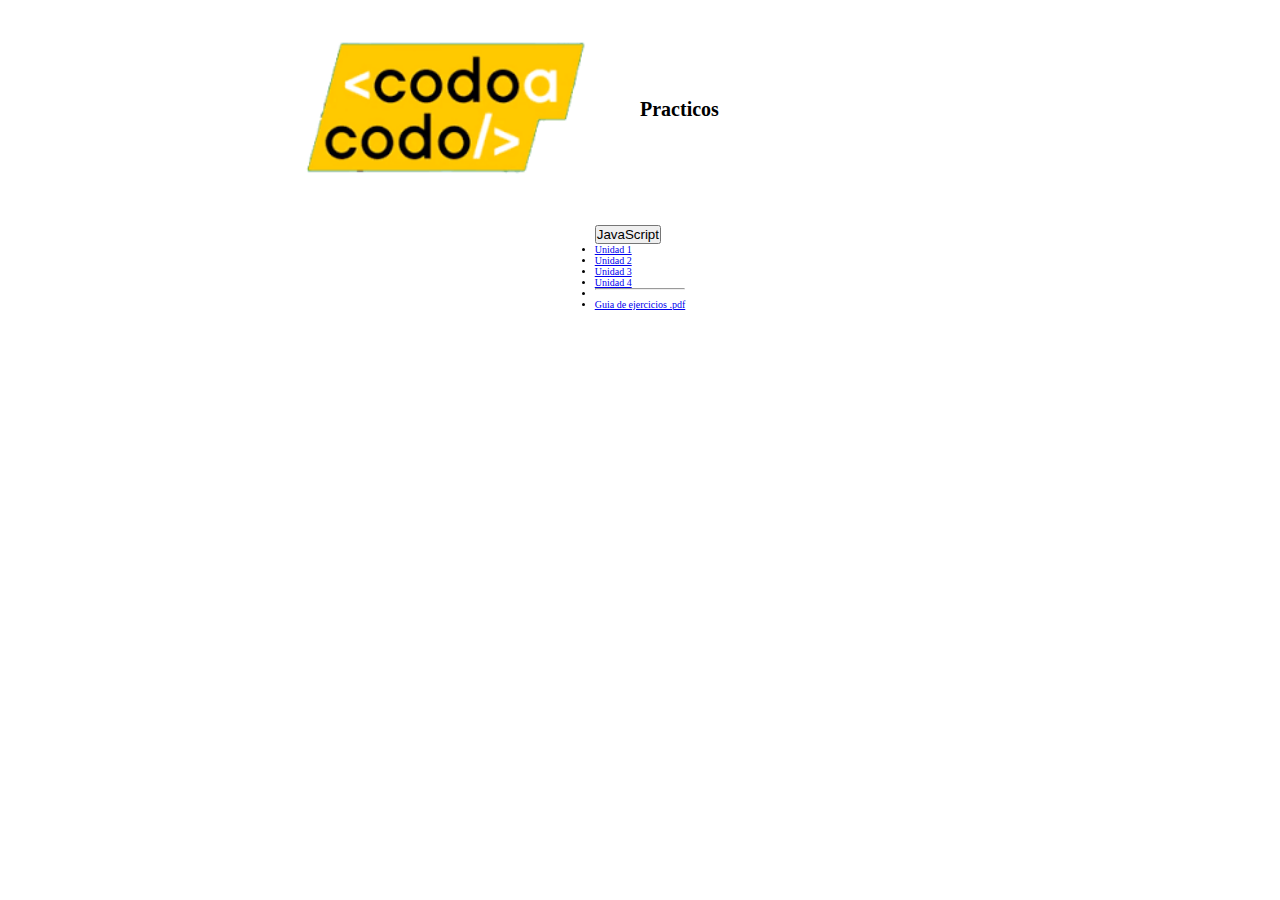
<file: index.html>
<!doctype html>
<html lang="en">
  <head>
    <!-- Required meta tags -->
    <meta charset="utf-8">
    <meta name="viewport" content="width=device-width, initial-scale=1">

    <!-- Bootstrap CSS -->
    <link href="https://cdn.jsdelivr.net/npm/bootstrap@5.1.3/dist/css/bootstrap.min.css" rel="stylesheet" integrity="sha384-1BmE4kWBq78iYhFldvKuhfTAU6auU8tT94WrHftjDbrCEXSU1oBoqyl2QvZ6jIW3" crossorigin="anonymous">
    <link rel="stylesheet" href="./css/style.css">
    <title>Pacticos Codo a Codo</title>
    <link rel="shortcut icon" href="./imagen/logocodoacodo.png" type="image/x-icon">

  </head>
  <body>
    <header>
        <div class="titulo">
            <img src="./imagen/logocodoacodo.png" alt="logoCodoaCodo">
            <h1>Practicos</h1>
        </div>
        <div class="nav">
            <div class="btn-group">
                <button type="button" class="btn btn-warning dropdown-toggle" data-bs-toggle="dropdown" aria-expanded="false">
                JavaScript
                </button>
                <ul class="dropdown-menu">
                <li><a class="dropdown-item" href="./unidad1js.html">Unidad 1</a></li>
                <li><a class="dropdown-item" href="./unidad2js.html">Unidad 2</a></li>
                <li><a class="dropdown-item" href="#">Unidad 3</a></li>
                <li><a class="dropdown-item" href="#">Unidad 4</a></li>

                <li><hr class="dropdown-divider"></li>
                <li><a class="dropdown-item" href="./Guia de ejercicios 2022 BootCamp.pdf">Guia de ejercicios .pdf</a></li>
                </ul>
            </div>
        </div>
    </header>
    <main>

    </main>
    <footer>

    </footer>

    <!-- Optional JavaScript; choose one of the two! -->

    <!-- Option 1: Bootstrap Bundle with Popper -->
    <script src="https://cdn.jsdelivr.net/npm/bootstrap@5.1.3/dist/js/bootstrap.bundle.min.js" integrity="sha384-ka7Sk0Gln4gmtz2MlQnikT1wXgYsOg+OMhuP+IlRH9sENBO0LRn5q+8nbTov4+1p" crossorigin="anonymous"></script>

    <!-- Option 2: Separate Popper and Bootstrap JS -->
    <!--
    <script src="https://cdn.jsdelivr.net/npm/@popperjs/core@2.10.2/dist/umd/popper.min.js" integrity="sha384-7+zCNj/IqJ95wo16oMtfsKbZ9ccEh31eOz1HGyDuCQ6wgnyJNSYdrPa03rtR1zdB" crossorigin="anonymous"></script>
    <script src="https://cdn.jsdelivr.net/npm/bootstrap@5.1.3/dist/js/bootstrap.min.js" integrity="sha384-QJHtvGhmr9XOIpI6YVutG+2QOK9T+ZnN4kzFN1RtK3zEFEIsxhlmWl5/YESvpZ13" crossorigin="anonymous"></script>
    -->
  </body>
</html>
</file>
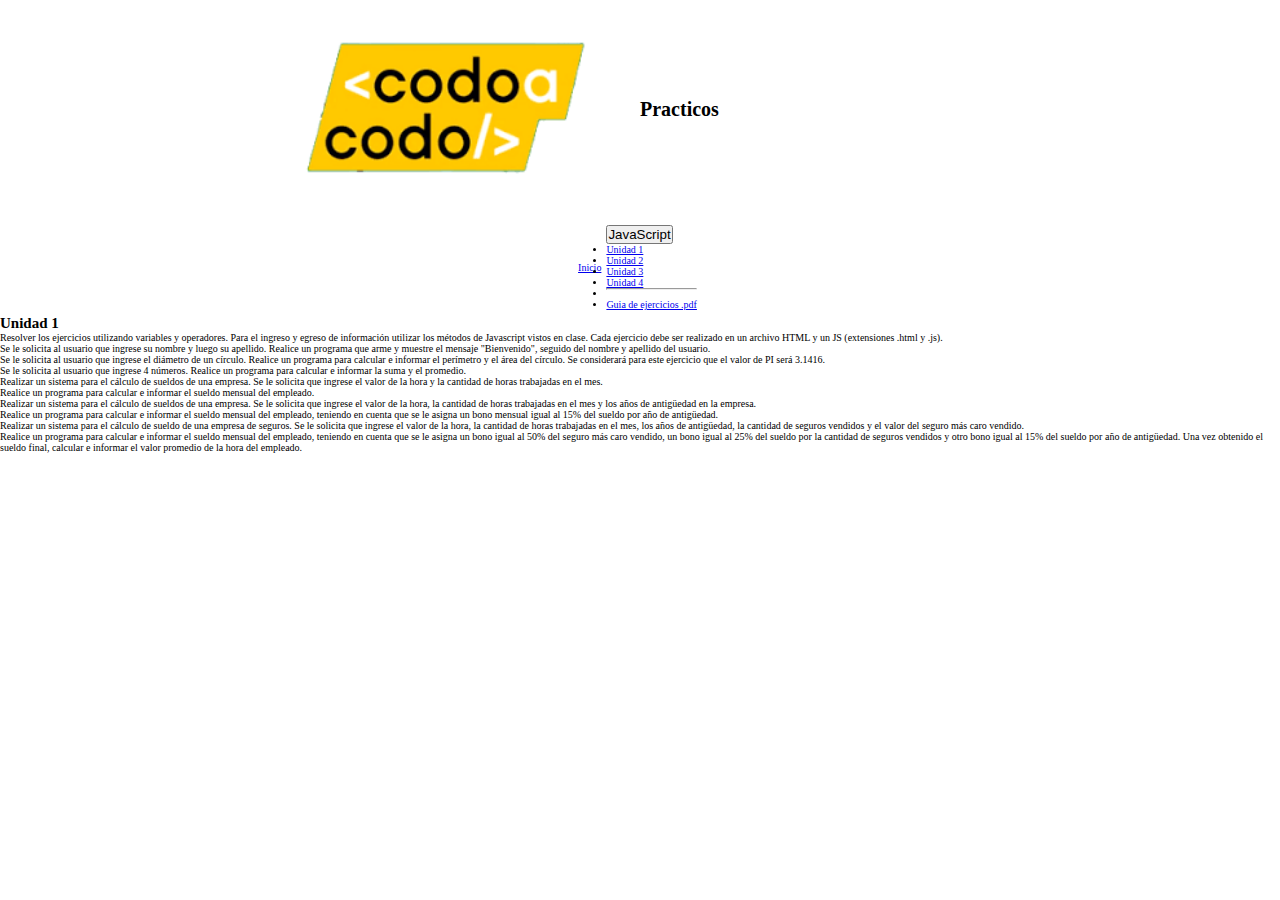
<file: unidad1js.html>
<!doctype html>
<html lang="en">
  <head>
    <!-- Required meta tags -->
    <meta charset="utf-8">
    <meta name="viewport" content="width=device-width, initial-scale=1">

    <!-- Bootstrap CSS -->
    <link href="https://cdn.jsdelivr.net/npm/bootstrap@5.1.3/dist/css/bootstrap.min.css" rel="stylesheet" integrity="sha384-1BmE4kWBq78iYhFldvKuhfTAU6auU8tT94WrHftjDbrCEXSU1oBoqyl2QvZ6jIW3" crossorigin="anonymous">
    <link rel="stylesheet" href="./css/style.css">
    <title>Ejercicios JS</title>
    <link rel="shortcut icon" href="./imagen/logojs.png" type="image/x-icon">
  </head>
  </head>
  <body>
    <header>
        <div class="titulo">
            <img src="./imagen/logocodoacodo.png" alt="logoCodoaCodo">
            <h1>Practicos</h1>
        </div>
        <div class="nav">
            <a class="btn btn-primary" href="./index.html" role="button">Inicio</a>
            <div class="btn-group">
                <button type="button" class="btn btn-warning dropdown-toggle" data-bs-toggle="dropdown" aria-expanded="false">
                JavaScript
                </button>
                <ul class="dropdown-menu">
                <li><a class="dropdown-item" href="./unidad1js.html">Unidad 1</a></li>
                <li><a class="dropdown-item" href="./unidad2js.html">Unidad 2</a></li>
                <li><a class="dropdown-item" href="#">Unidad 3</a></li>
                <li><a class="dropdown-item" href="#">Unidad 4</a></li>

                <li><hr class="dropdown-divider"></li>
                <li><a class="dropdown-item" href="./Guia de ejercicios 2022 BootCamp.pdf">Guia de ejercicios .pdf</a></li>
                </ul>
            </div>
        </div>
    </header>
    <main class="container">
      <h2>Unidad 1</h2>
      
     <p>Resolver los ejercicios utilizando variables y operadores. Para el ingreso y egreso de información utilizar los métodos de Javascript vistos en clase. Cada ejercicio debe ser realizado en un archivo HTML y un JS (extensiones .html y .js).</p>
     <ol>
        <li>Se le solicita al usuario que ingrese su nombre y luego su apellido. Realice un programa que arme y muestre el mensaje "Bienvenido", seguido del nombre y apellido del usuario.</li>
        <li>Se le solicita al usuario que ingrese el diámetro de un círculo. Realice un programa para calcular e informar el perímetro y el área del círculo. Se considerará para este ejercicio que el valor de PI será 3.1416.</li>
        <li>Se le solicita al usuario que ingrese 4 números. Realice un programa para calcular e informar la suma y el promedio.</li>
        <li>Realizar un sistema para el cálculo de sueldos de una empresa. Se le solicita que ingrese el valor de la hora y la cantidad de horas trabajadas en el mes.<br>Realice un programa para calcular e informar el sueldo mensual del empleado.</li>
        <li>Realizar un sistema para el cálculo de sueldos de una empresa. Se le solicita que ingrese el valor de la hora, la cantidad de horas trabajadas en el mes y los años de antigüedad en la empresa.<br>Realice un programa para calcular e informar el sueldo mensual del empleado, teniendo en cuenta que se le asigna un bono mensual igual al 15% del sueldo por año de antigüedad.</li>
        <li>Realizar un sistema para el cálculo de sueldo de una empresa de seguros. Se le solicita que ingrese el valor de la hora, la cantidad de horas trabajadas en el mes, los años de antigüedad, la cantidad de seguros vendidos y el valor del seguro más caro vendido.<br>Realice un programa para calcular e informar el sueldo mensual del empleado, teniendo en cuenta que se le asigna un bono igual al 50% del seguro más caro vendido, un bono igual al 25% del sueldo por la cantidad de seguros vendidos y otro bono igual al 15% del sueldo por año de antigüedad. Una vez obtenido el sueldo final, calcular e informar el valor promedio de la hora del empleado.</li>
     </ol> 
    </main>
    <footer>

    </footer>

    <!-- Optional JavaScript; choose one of the two! -->

    <!-- Option 1: Bootstrap Bundle with Popper -->
    <script src="https://cdn.jsdelivr.net/npm/bootstrap@5.1.3/dist/js/bootstrap.bundle.min.js" integrity="sha384-ka7Sk0Gln4gmtz2MlQnikT1wXgYsOg+OMhuP+IlRH9sENBO0LRn5q+8nbTov4+1p" crossorigin="anonymous"></script>
    <script src="./js/scriptjs1.js"></script>
    
  </body>
</html>
</file>
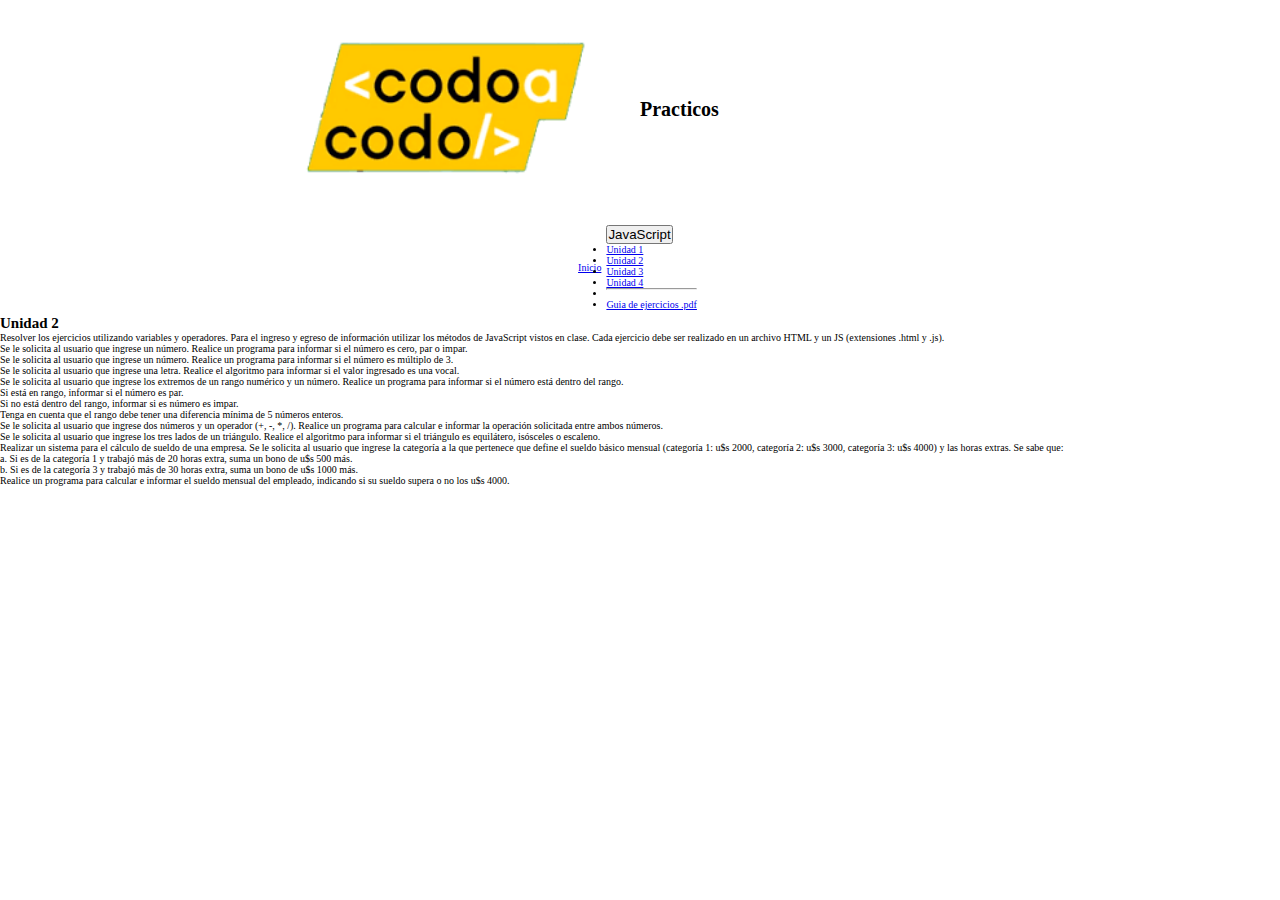
<file: unidad2js.html>
<!doctype html>
<html lang="en">
  <head>
    <!-- Required meta tags -->
    <meta charset="utf-8">
    <meta name="viewport" content="width=device-width, initial-scale=1">

    <!-- Bootstrap CSS -->
    <link href="https://cdn.jsdelivr.net/npm/bootstrap@5.1.3/dist/css/bootstrap.min.css" rel="stylesheet" integrity="sha384-1BmE4kWBq78iYhFldvKuhfTAU6auU8tT94WrHftjDbrCEXSU1oBoqyl2QvZ6jIW3" crossorigin="anonymous">
    <link rel="stylesheet" href="./css/style.css">
    <title>Ejercicios JS</title>
    <link rel="shortcut icon" href="./imagen/logojs.png" type="image/x-icon">
  </head>
  </head>
  <body>
    <header>
        <div class="titulo">
            <img src="./imagen/logocodoacodo.png" alt="logoCodoaCodo">
            <h1>Practicos</h1>
        </div>
        <div class="nav">
            <a class="btn btn-primary" href="./index.html" role="button">Inicio</a>
            <div class="btn-group">
                <button type="button" class="btn btn-warning dropdown-toggle" data-bs-toggle="dropdown" aria-expanded="false">
                JavaScript
                </button>
                <ul class="dropdown-menu">
                <li><a class="dropdown-item" href="./unidad1js.html">Unidad 1</a></li>
                <li><a class="dropdown-item" href="./unidad2js.html">Unidad 2</a></li>
                <li><a class="dropdown-item" href="#">Unidad 3</a></li>
                <li><a class="dropdown-item" href="#">Unidad 4</a></li>

                <li><hr class="dropdown-divider"></li>
                <li><a class="dropdown-item" href="./Guia de ejercicios 2022 BootCamp.pdf">Guia de ejercicios .pdf</a></li>
                </ul>
            </div>
        </div>
    </header>
    <main class="container">
      <h2>Unidad 2</h2>
      <p>Resolver los ejercicios utilizando variables y operadores. Para el ingreso y egreso de información utilizar los métodos de JavaScript vistos en clase. Cada ejercicio debe ser realizado en un archivo HTML y un JS (extensiones .html y .js).</p>
      <ol start="7">
        <li>Se le solicita al usuario que ingrese un número. Realice un programa para informar si el número es cero, par o impar.</li>
        <li>Se le solicita al usuario que ingrese un número. Realice un programa para informar si el número es múltiplo de 3.</li>
        <li>Se le solicita al usuario que ingrese una letra. Realice el algoritmo para informar si el valor ingresado es una vocal.</li>
        <li>Se le solicita al usuario que ingrese los extremos de un rango numérico y un número. Realice un programa para informar si el número está dentro del rango. <br>Si está en rango, informar si el número es par. <br>Si no está dentro del rango, informar si es número es impar. <br>Tenga en cuenta que el rango debe tener una diferencia mínima de 5 números enteros.</li>
        <li>Se le solicita al usuario que ingrese dos números y un operador (+, -, *, /). Realice un programa para calcular e informar la operación solicitada entre ambos números.</li>
        <li>Se le solicita al usuario que ingrese los tres lados de un triángulo. Realice el algoritmo para informar si el triángulo es equilátero, isósceles o escaleno.</li>
        <li>Realizar un sistema para el cálculo de sueldo de una empresa. Se le solicita al usuario que ingrese la categoría a la que pertenece que define el sueldo básico mensual (categoría 1: u$s 2000, categoría 2: u$s 3000, categoría 3: u$s 4000) y las horas extras. Se sabe que: <br> a. Si es de la categoría 1 y trabajó más de 20 horas extra, suma un bono de u$s 500 más. <br> b. Si es de la categoría 3 y trabajó más de 30 horas extra, suma un bono de u$s 1000 más. <br>Realice un programa para calcular e informar el sueldo mensual del empleado, indicando si su sueldo supera o no los u$s 4000.</li>
      </ol>
    </main>
    <footer>

    </footer>

    <!-- Optional JavaScript; choose one of the two! -->

    <!-- Option 1: Bootstrap Bundle with Popper -->
    <script src="https://cdn.jsdelivr.net/npm/bootstrap@5.1.3/dist/js/bootstrap.bundle.min.js" integrity="sha384-ka7Sk0Gln4gmtz2MlQnikT1wXgYsOg+OMhuP+IlRH9sENBO0LRn5q+8nbTov4+1p" crossorigin="anonymous"></script>
    <script src="./js/scriptjs2.js"></script>
    
  </body>
</html>
</file>
<file: css/style.css>
*{
    box-sizing: border-box;
    margin: 0;
    padding: 0;
}
html{
    font-size: 62.5%;
}
.titulo {
    width: 100%;
    display:flex;
    justify-content: center;
    align-items: center;
}
.titulo img{ 
    width: 30vw;
}
.titulo h1{
    width: 30vw;
    margin: 0;
    padding: 0;
    display: inline-block;
}
.nav {
    display:flex;
    justify-content: center;
    align-items: center;
}
.btn-group { 
    margin: 0.5rem;
}
</file>
